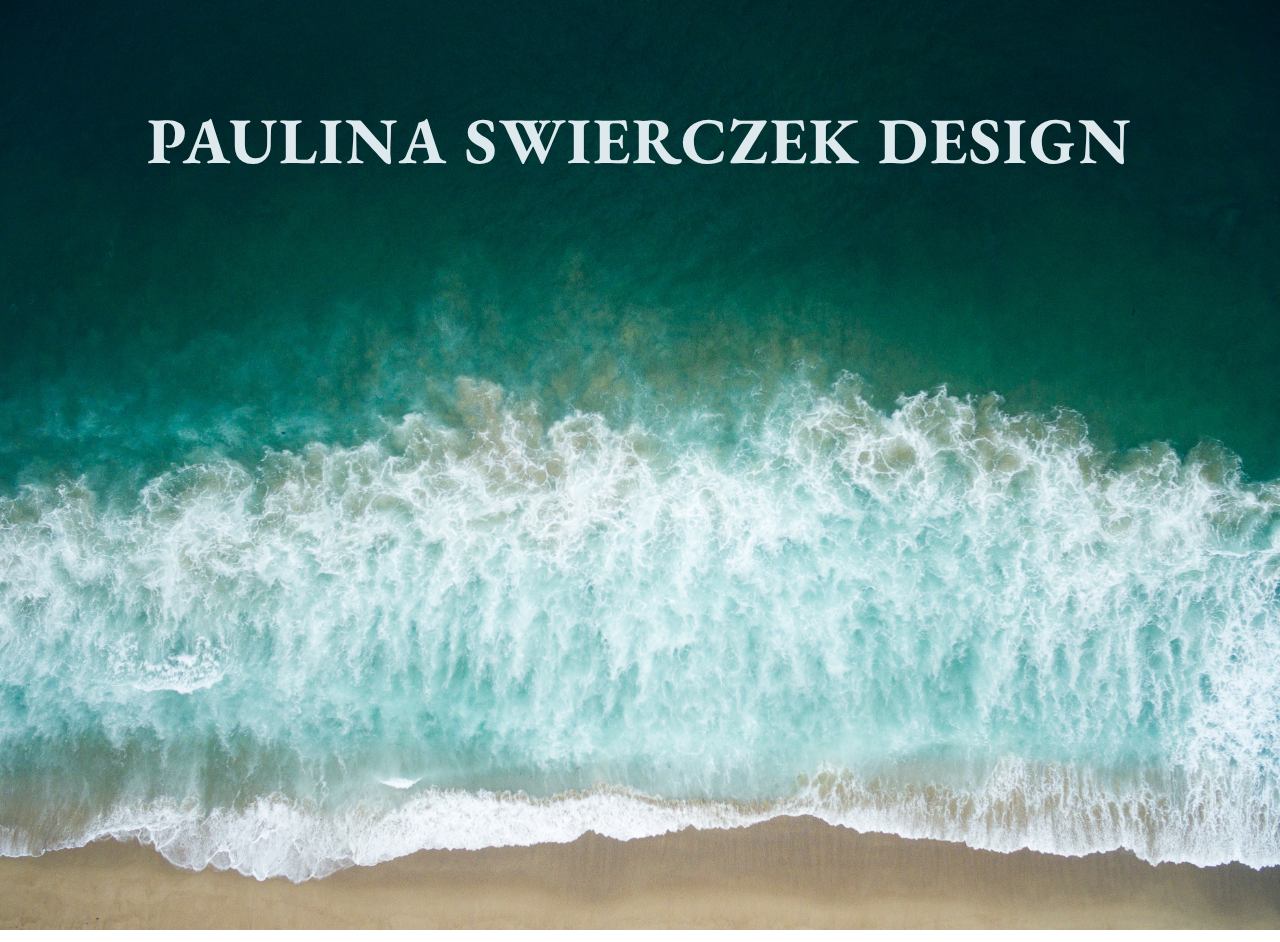
<file: business-card/index.html>
<!DOCTYPE html>
<html>
	<head>
		<meta charset="UTF-8">
		<title>Project 3: Business Card</title>
		<link rel="stylesheet" href="../css/normalize.css">
        <link rel="stylesheet" href="../css/main.css">
        <link href="https://fonts.googleapis.com/css?family=EB+Garamond%7COswald:300,400,700" rel="stylesheet">
	</head>

<body>
	<header>
		<h1>Paulina Swierczek Design</h1>
	</header>

</body>
</html>
</file>
<file: css/main.css>
/***** BASE STYLES *****/

body {
	font-family: 'EB Garamond', serif;
}

#about, #work, #contact {
	height: 800px;
}

/***** GRID *****/

.full-width {
	width: 1890px;
	margin: 0 auto;
}

.half-width {
	width: 945px;
	float: left;
}

.third-width {
	width: 630px;
	float: left;
}

/***** HEADER *****/

header {
	width: 100%;
	height: 942px;
	background: url('../img/sea.jpg');
	background-size: 100% 100%;
	background-repeat: no-repeat;
	padding-top: 0;
	margin-top: -56px; 
}

header h1 {
	padding-top: 130px;
	font-size: 65px;
	color: #dee9ee;
	text-align: center;
	text-transform: uppercase;
	line-height: 70%;
	letter-spacing: 2px;
}

header h2 {
	padding-top: 0;
	margin-top: 0;
	font-size: 45px;
	color: #dee9ee;
	text-align: center;
	letter-spacing: 2px;
	font-variant: small-caps;
	line-height: 70%;
}

ul {
  text-align: justify;
  list-style: none;
  list-style-image: none;
  margin: 0;
  padding: 0;
}

ul:after {
  content: "";
  margin-left: 100%;
} 


#menu li {
  display: inline;
}

#menu a {
  display: inline-block;
  padding-top: 590px;
}

nav ul li a {
	font-family: Oswald;
	font-weight: bold;
	font-variant: small-caps;
	text-decoration: underline;
	font-size: 39px;
	color: #022a2c;
	letter-spacing: 2px;
	text-align: center;
	padding-right: 150px;
	padding-left: 50px;
}

/***** ABOUT *****/

#about .full-width {
	padding: 80px 0;	
}

#about-img {
	border: 12px solid #dee9ed;
	margin: 130px 200px;
}

#about p span {
	font-size: 35px;
}

#about p {
	font-family: 'EB Garamond' serif;
	font-size: 20px;
	color: #022a2c;
	padding: 100px 0px;
	text-align: justify;
	float: left;
	width: 600px;
}


/***** WORK *****/

#work {
	background-color: #022a2c;
	height: 800px;
	clear: both;
}

#work h4 {
	padding-top: 150px: 
	margin: 10px 20px;
	font-size: 30px;
	color: #dee9ee;
	font-family: Oswald;
	text-align: center;
}

#first-project-img {
	border: 12px solid #dee9ee;
	margin: 160px 130px 20px 130px;
}

#second-project-img {
	border: 12px solid #dee9ee;
	margin: 160px 130px 20px 130px;
}

#third-project-img {
	border: 12px solid #dee9ee;
	margin: 160px 130px 20px 130px;
}

/***** 
#work p {
	color: #dee9ee;
	font-family: 'EB Garamond' serif;
	font-size: 20px;
} *****/


/***** CONTACT *****/

#contact .full-width {
	padding: 80px 0;
}

#socialmedia-header {
	margin-top: 190px;
	margin-left: 300px;
	margin-right: 200px;
	margin-bottom: 50px;
	font-size: 40px;
	font-weight: bold;
	color: #022a2c;
	line-height: 0%;
}

#socialmedia-header2 {
	margin: 10px 300px;
	font-size: 30px;
	font-weight: lighter;
	color: #022a2c;
}

#email-header {
	margin: 10px 220px;
	font-size: 30px;
	font-weight: lighter;
	color: #022a2c;
}

#contact-img {
	border: 12px solid #dee9ed;
	margin: 130px 50px;
}

#contact a {
	text-decoration: none;
	color: #022a2c;
	font-weight: bold;
	font-size: 30px;
}

#socialmedia-button ul {
	list-style: none;
	display: inline-block;
}

#socialmedia-button li {
	display: inline;
}

#socialmedia-button ul li {
	display: inline-block;
}

#socialmedia-button li img {
	padding-top: 40px;
	padding-left: 100px;
	padding-right: 100px;
}


/***** FIRST PROJECT *****/

#project-one body {
		font-family: 'EB Garamond', serif;
}


#project-one header {
	background: white;
}

#project-one header img {
	padding-top: 100px;
	padding-left: 100px;
	float: left;
}

/*****

#project-one nav ul li {
	font-family: Oswald;
	font-weight: bold;
	font-variant: small-caps;
	text-decoration: underline;
	font-size: 39px;
	color: #022a2c;
	letter-spacing: 2px;
	text-align: right;
	padding-right: 150px;
	padding-left: 50px;
	padding-top: -100px;
}

#project-one ul {
  list-style: none;
  list-style-image: none;
  margin: 0;
  padding: 0;
}

#project-one li {
  display: inline;
}

*****/
</file>
